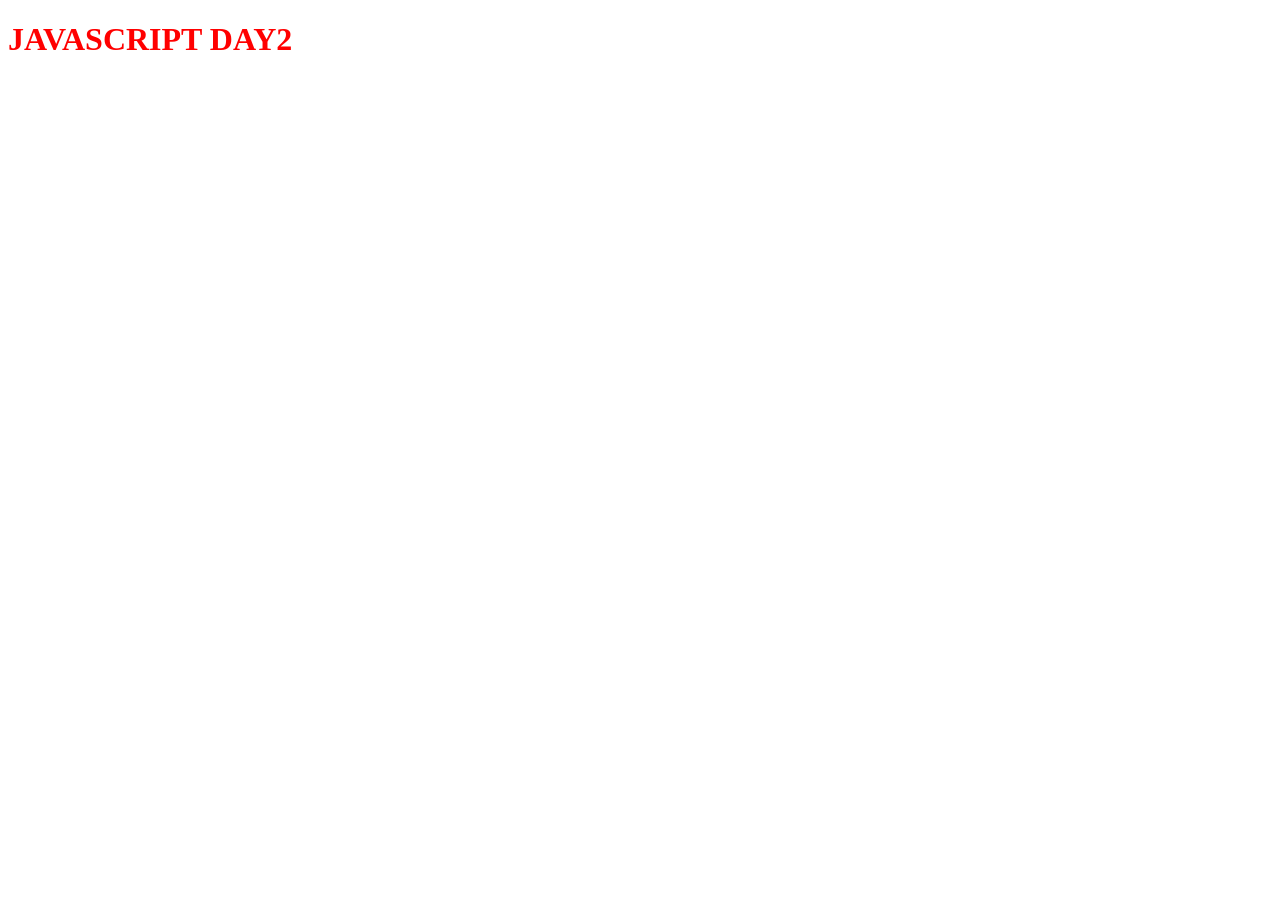
<file: Day_2/index.html>
<!DOCTYPE html>
<html lang="en">
<head>
    <meta charset="UTF-8">
    <meta name="viewport" content="width=device-width, initial-scale=1.0">
    <title>Document</title>
    <link rel="stylesheet" href="style.css">
</head>
<body>
<h1>JavaScript Day2</h1>
<script src="script2.js"></script>
</body>
</html>
</file>
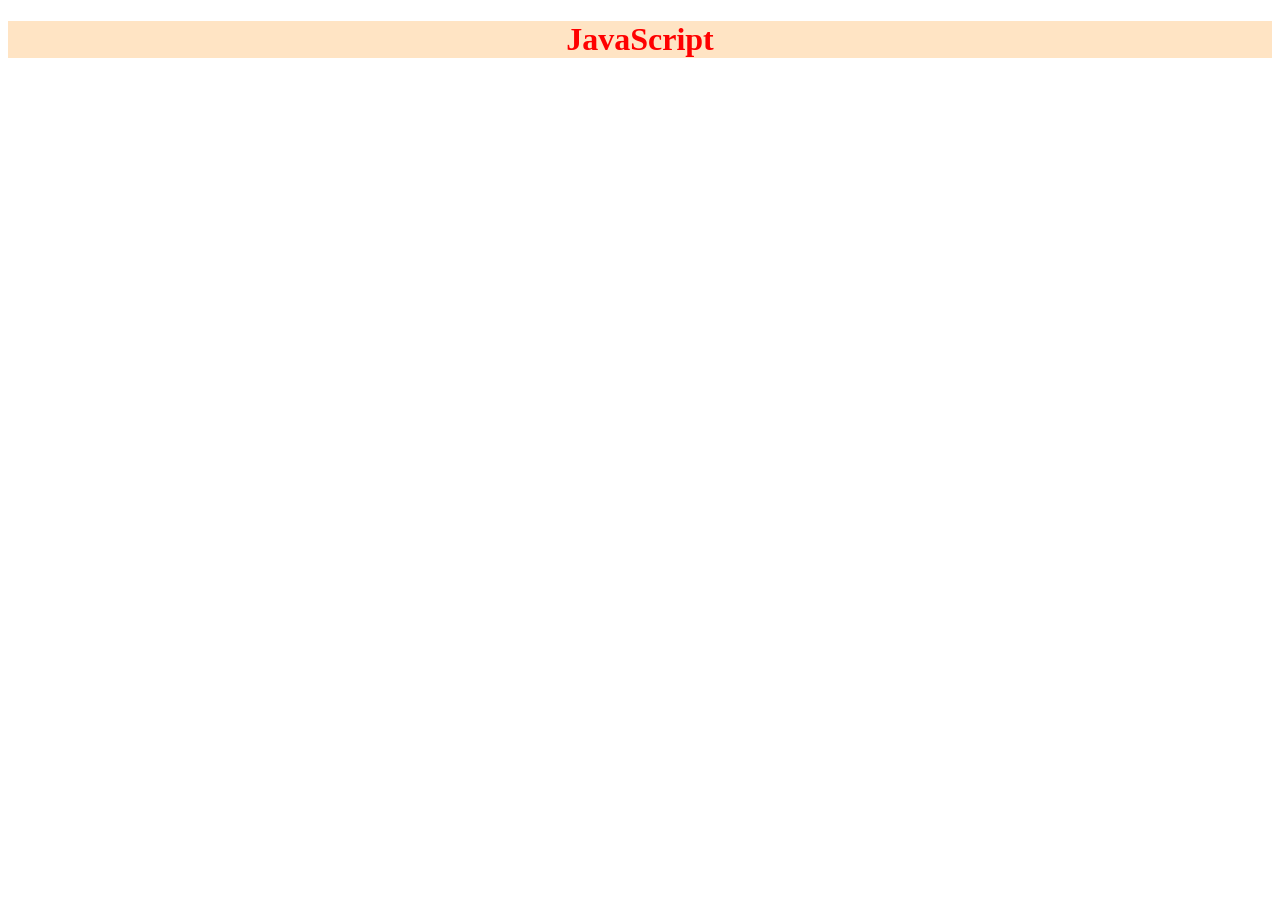
<file: Day_3/index.html>
<!doctype html>
<html lang="en">
  <head>
    <meta charset="UTF-8" />
    <meta name="viewport" content="width=device-width, initial-scale=1.0" />
    <title>JavaScript</title>
    <link rel="stylesheet" href="style.css" />
  </head>
  <body>
    <h1>JavaScript</h1>
    <script src="script1.js"></script>
  </body>
</html>
</file>
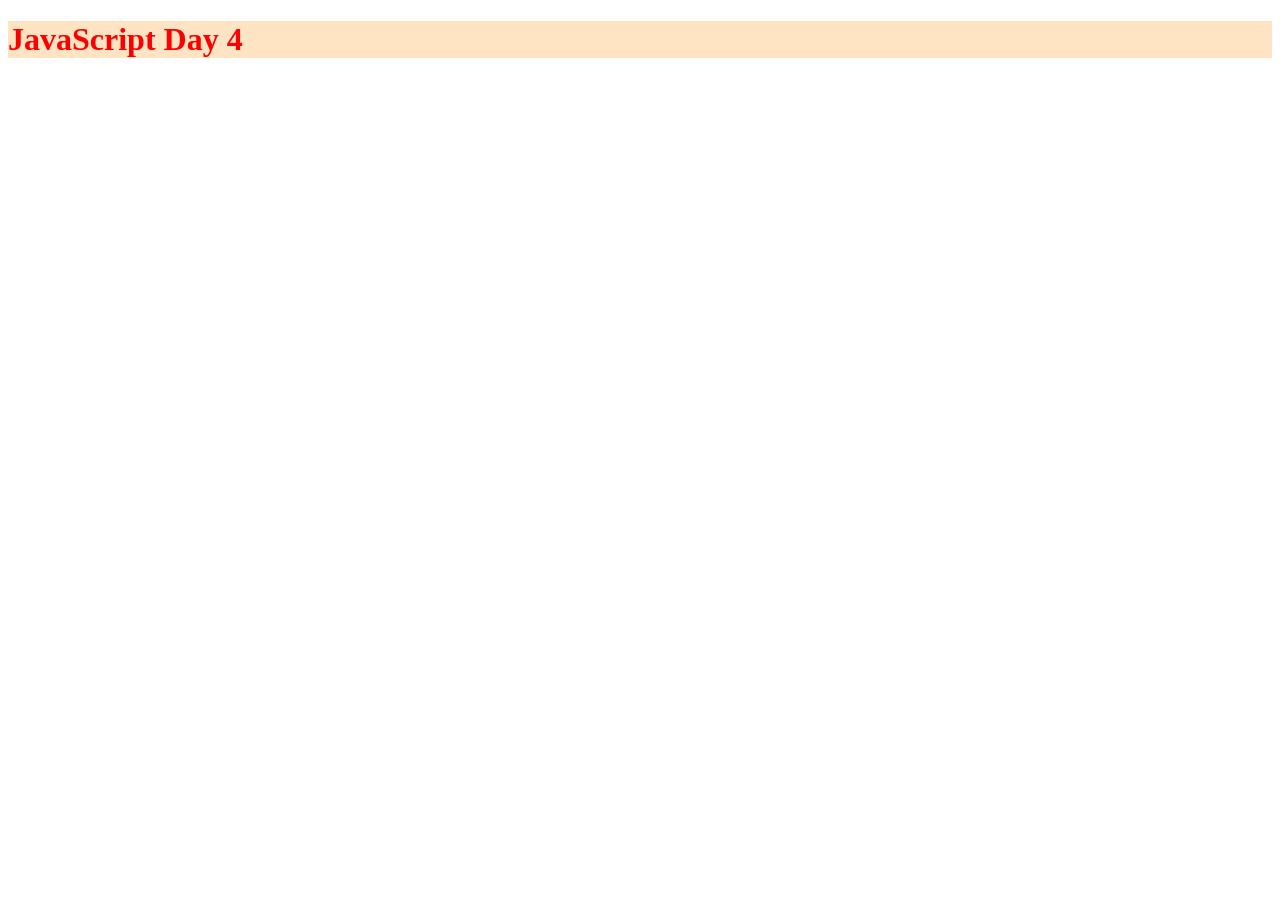
<file: Day_4/index.html>
<!doctype html>
<html lang="en">
  <head>
    <meta charset="UTF-8" />
    <meta name="viewport" content="width=device-width, initial-scale=1.0" />
    <title>Document</title>
    <link rel="stylesheet" href="style.css" />
  </head>
  <body>
    <h1>JavaScript Day 4</h1>
    <script src="Day4.js"></script>
  </body>
</html>
</file>
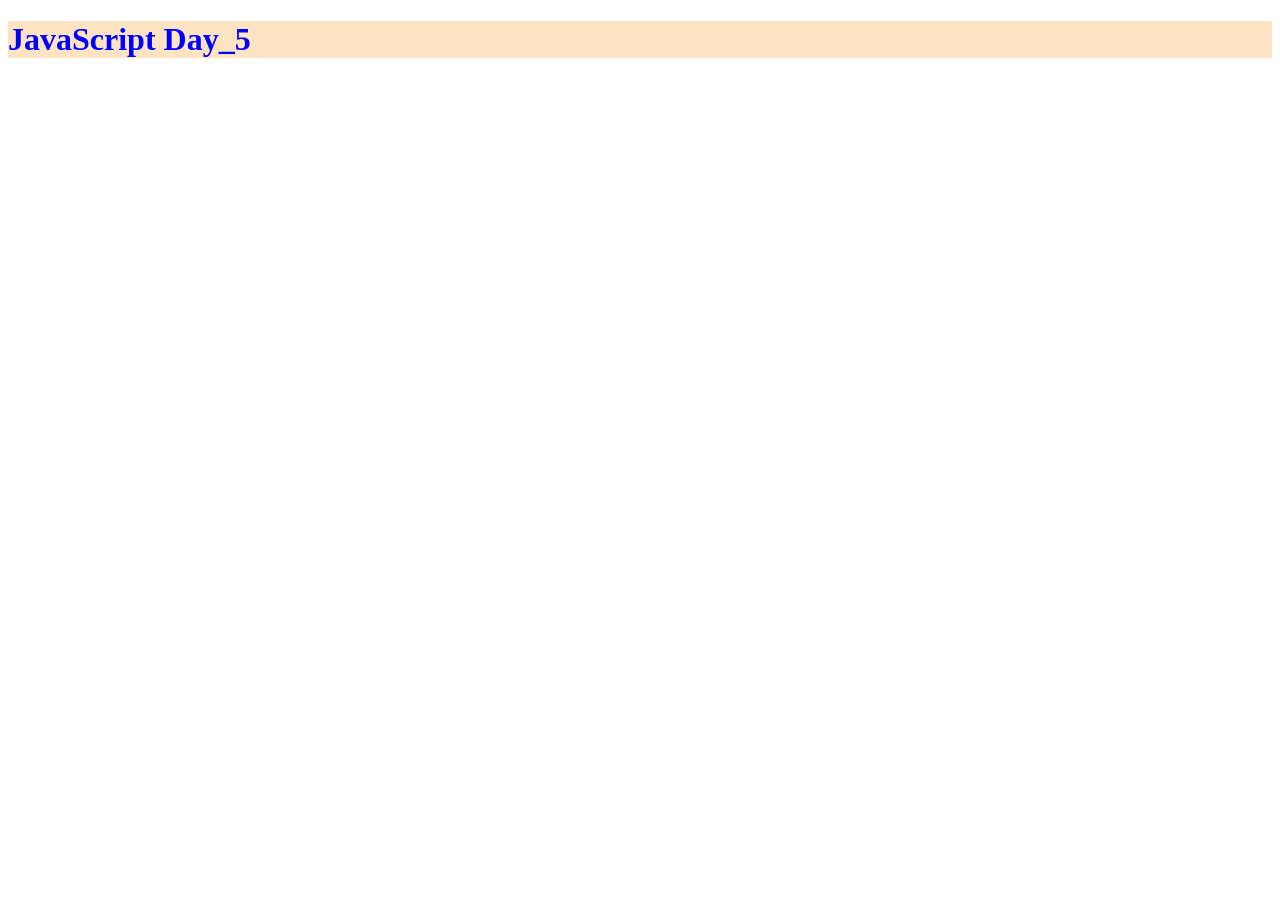
<file: Day_5/index.html>
<!doctype html>
<html lang="en">
  <head>
    <meta charset="UTF-8" />
    <meta name="viewport" content="width=device-width, initial-scale=1.0" />
    <title>Document</title>
    <link rel="stylesheet" href="style.css" />
  </head>
  <body>
    <h1>JavaScript Day_5</h1>
    <script src="assignment.js"></script>
  </body>
</html>
</file>
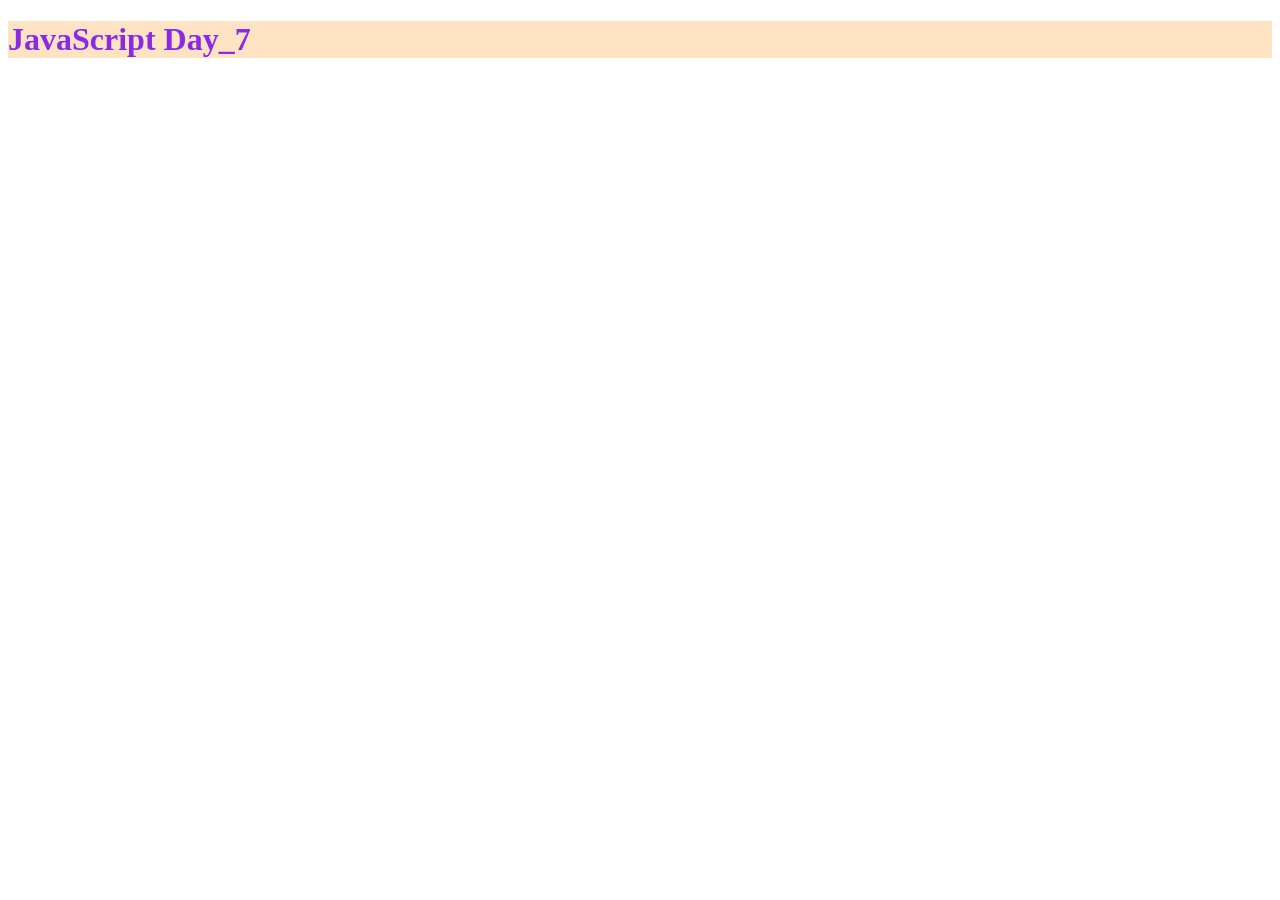
<file: Day_7/index.html>
<!doctype html>
<html lang="en">
  <head>
    <meta charset="UTF-8" />
    <meta name="viewport" content="width=device-width, initial-scale=1.0" />
    <title>Document</title>
    <link rel="stylesheet" href="style.css" />
  </head>
  <body>
    <h1>JavaScript Day_7</h1>
    <script src="script1.js"></script>
  </body>
</html>
</file>
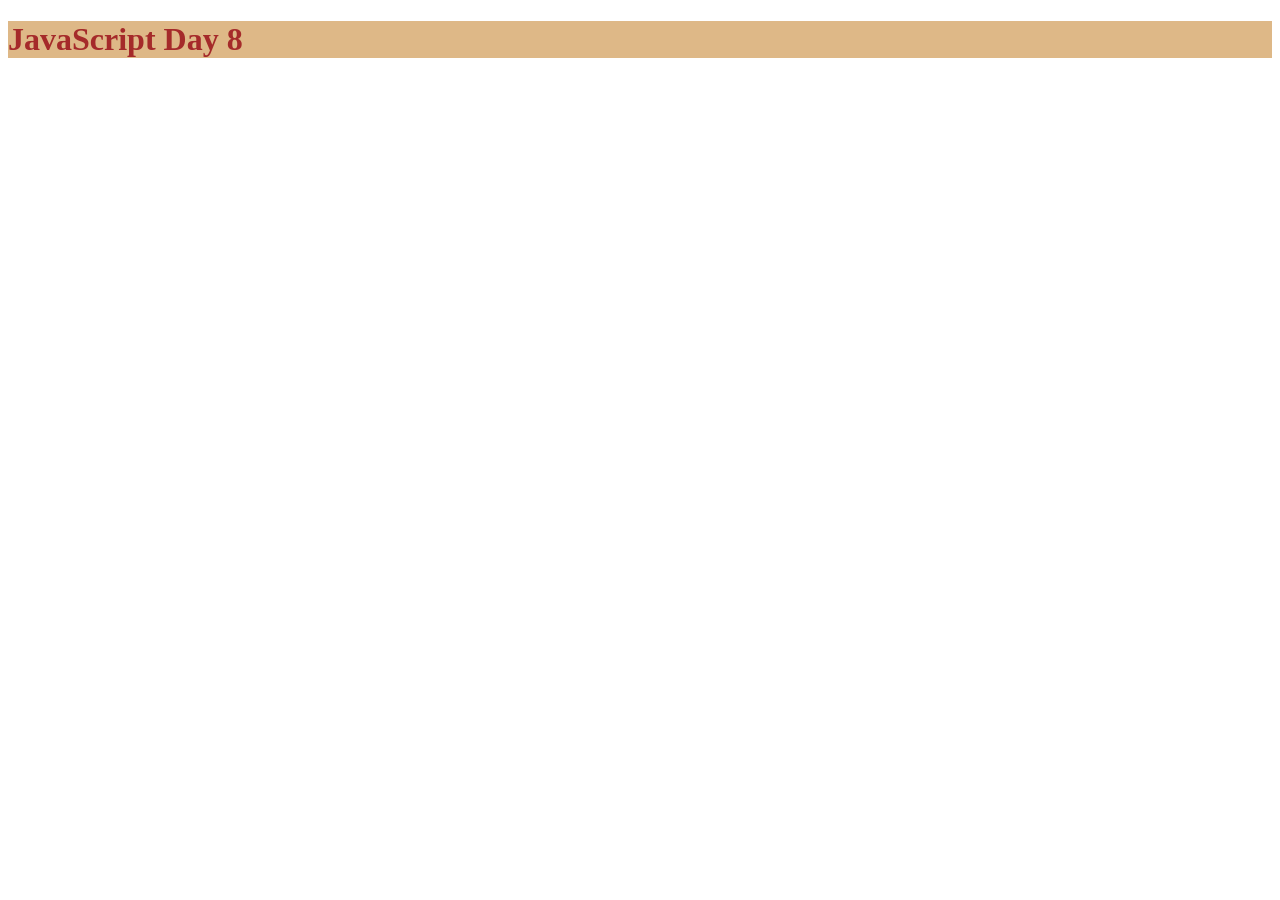
<file: Day_8/index.html>
<!doctype html>
<html lang="en">
  <head>
    <meta charset="UTF-8" />
    <meta name="viewport" content="width=device-width, initial-scale=1.0" />
    <title>Document</title>
    <link rel="stylesheet" href="style.css" />
  </head>
  <body>
    <h1>JavaScript Day 8</h1>
    <script src="assignment.js"></script>
  </body>
</html>
</file>
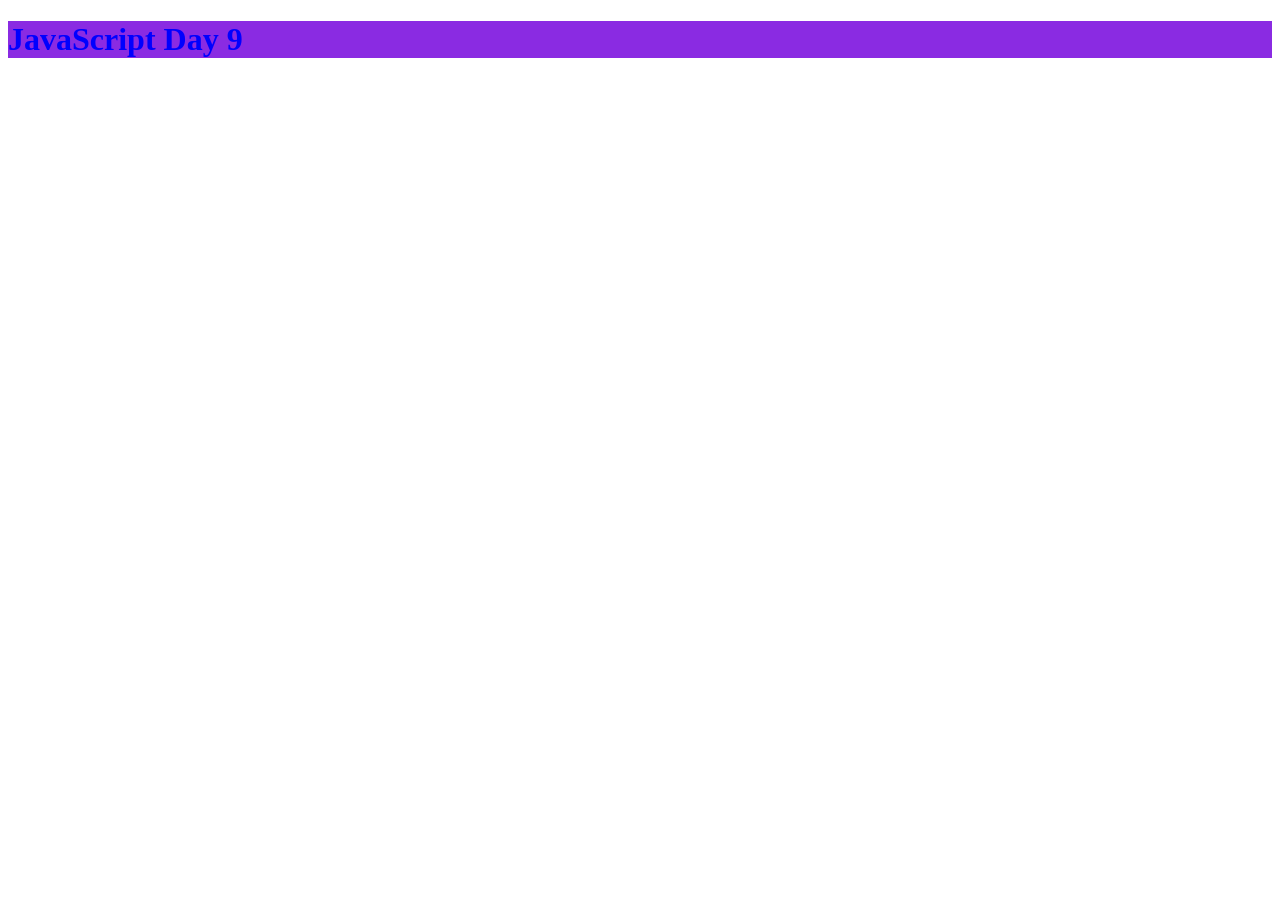
<file: Day_9/index.html>
<!DOCTYPE html>
<html lang="en">
<head>
    <meta charset="UTF-8">
    <meta name="viewport" content="width=device-width, initial-scale=1.0">
    <title>Document</title>
    <link rel="stylesheet" href="style.css">
</head>
<body>
    <h1>JavaScript Day 9</h1>
    <script src="script.js"></script>
</body>
</html>
</file>
<file: Day_2/style.css>
h1{
    color: red;
    text-transform: uppercase;
}
</file>
<file: Day_3/style.css>
h1 {
  text-align: center;
  color: red;
  background-color: bisque;
}
</file>
<file: Day_4/style.css>
h1 {
  color: red;
  background-color: bisque;
}
</file>
<file: Day_5/style.css>
h1 {
  color: blue;
  background-color: bisque;
}
</file>
<file: Day_7/style.css>
h1{
    color: blueviolet;
    background-color: bisque;
}
</file>
<file: Day_8/style.css>
h1{
    color: brown;
    background-color: burlywood;
}
</file>
<file: Day_9/style.css>
h1{
    color: blue;
    background-color: blueviolet;
}
</file>
